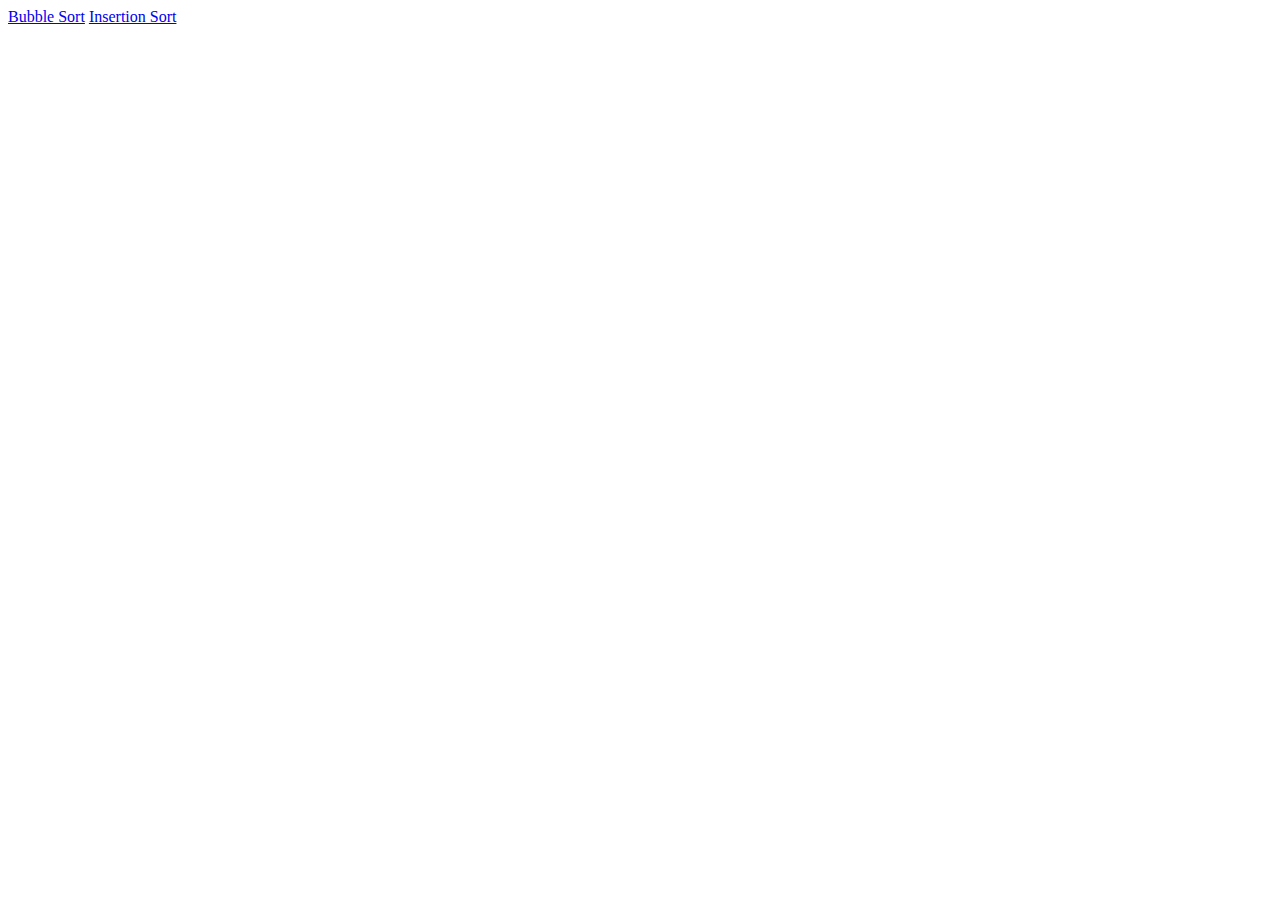
<file: index.html>
<html>
    <head>
        <title>Homepage</title>
    </head>
    <body>
        <a href="bubble sort/index.html">Bubble Sort</a>
        <a href="insertion sort/index.html">Insertion Sort</a>

    </body>
</html>
</file>
